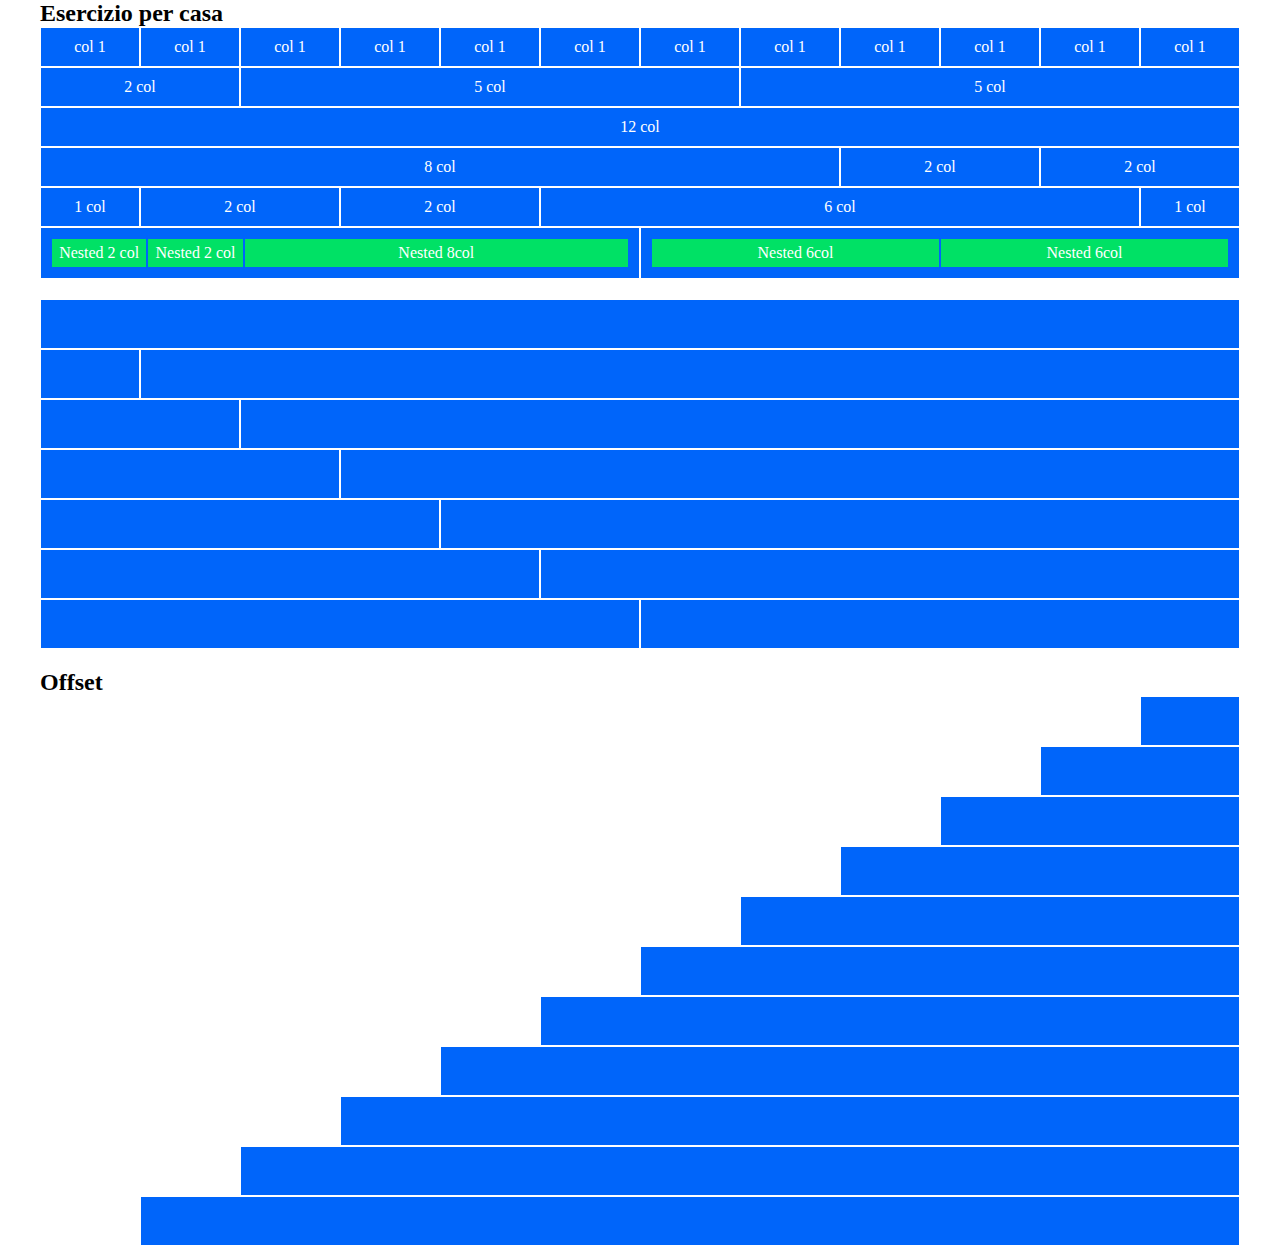
<file: index.html>
<!DOCTYPE html>
<html lang="en">
<head>
    <meta charset="UTF-8">
    <meta http-equiv="X-UA-Compatible" content="IE=edge">
    <meta name="viewport" content="width=device-width, initial-scale=1.0">
    <link rel="stylesheet" href="https://cdnjs.cloudflare.com/ajax/libs/font-awesome/6.2.0/css/all.min.css" integrity="sha512-xh6O/CkQoPOWDdYTDqeRdPCVd1SpvCA9XXcUnZS2FmJNp1coAFzvtCN9BmamE+4aHK8yyUHUSCcJHgXloTyT2A==" crossorigin="anonymous" referrerpolicy="no-referrer" />
    <link rel="stylesheet" href="./css/12bool.css">
    <link rel="stylesheet" href="./css/mediaquery.css">
    <link rel="stylesheet" href="./css/style.css">
    <title>12bool</title>
</head>
<body>
    <div class="container">
        <h2>Esercizio per casa</h2>
        <div class="row">
            <div class="col-1 debug">col 1</div>
            <div class="col-1 debug">col 1</div>
            <div class="col-1 debug">col 1</div>
            <div class="col-1 debug">col 1</div>
            <div class="col-1 debug">col 1</div>
            <div class="col-1 debug">col 1</div>
            <div class="col-1 debug">col 1</div>
            <div class="col-1 debug">col 1</div>
            <div class="col-1 debug">col 1</div>
            <div class="col-1 debug">col 1</div>
            <div class="col-1 debug">col 1</div>
            <div class="col-1 debug">col 1</div>
        </div>

        <div class="row">
            <div class="col-2 col-md-4 debug">2 col</div>
            <div class="col-5 col-md-4 debug">5 col</div>
            <div class="col-5 col-md-4 debug">5 col</div>
        </div>

        <div class="row">
            <div class="col-12 debug">12 col</div>
        </div>

        <div class="row">
            <div class="col-8 col-md-4 debug">8 col</div>
            <div class="col-2 col-md-4 debug">2 col</div>
            <div class="col-2 col-md-4 debug">2 col</div>
        </div>

        <div class="row">
            <div class="col-1 debug">1 col</div>
            <div class="col-2 debug">2 col</div>
            <div class="col-2 debug">2 col</div>
            <div class="col-6 debug">6 col</div>
            <div class="col-1 debug">1 col</div>
        </div>

        <div class="row">
            <div class="col-6 row debug">
                <div class="col-2 nest">Nested 2 col</div>
                <div class="col-2 nest">Nested 2 col</div>
                <div class="col-8 nest">Nested 8col</div>
            </div>
            <div class="col-6 row debug">
                <div class="col-6 nest">Nested 6col</div>
                <div class="col-6 nest">Nested 6col</div>
            </div>
        </div>
            <div class="pd-10"></div>

        <div class="row">
            <div class="col-12 debug2"></div>

            <div class="col-1 debug2"></div>
            <div class="col-11 debug2"></div>

            <div class="col-2 debug2"></div>
            <div class="col-10 debug2"></div>

            <div class="col-3 debug2"></div>
            <div class="col-9 debug2"></div>

            <div class="col-4 debug2"></div>
            <div class="col-8 debug2"></div>

            <div class="col-5 debug2"></div>
            <div class="col-7 debug2"></div>

            <div class="col-6 debug2"></div>
            <div class="col-6 debug2"></div>
        </div>

        <div class="pd-10"></div>

        <h2>Offset</h2>

            <div class="col-1 col-offset-11 debug2"></div>
            <div class="col-2 col-offset-10 debug2"></div>
            <div class="col-3 col-offset-9 debug2"></div>
            <div class="col-4 col-offset-8 debug2"></div>
            <div class="col-5 col-offset-7 debug2"></div>
            <div class="col-6 col-offset-6 debug2"></div>
            <div class="col-7 col-offset-5 debug2"></div>
            <div class="col-8 col-offset-4 debug2"></div>
            <div class="col-9 col-offset-3 debug2"></div>
            <div class="col-10 col-offset-2 debug2"></div>
            <div class="col-11 col-offset-1 debug2"></div>

        
        
    </div>
</body>
</html>
</file>
<file: css/12bool.css>
/* COMMON */

*{
    margin: 0;
    padding: 0;
    box-sizing: border-box;
}


/* CONTAINER */
.container-fluid{
    width: 100%;
}

.container{
    max-width: 1200px;
    height: 100vh;
    margin: 0 auto;
}


/* FLEX */
.row{
    display: flex;
    flex-flow: row wrap;
}

.d-flex-center{
    display: flex;
    justify-content: center;
    align-items: center;
}

.no-wrap{
    display: flex;
    flex-flow: row;
}
/* GRIGLIA/COLONNE */
[class*="col-"] {
    flex: 0 0 auto;
}

.col{
    flex-grow: 1;
    flex-basis: 0;
    max-width: 100%;
}
.col-1{
    max-width: calc((100% / 12) * 1);
    flex-basis: calc((100% / 12) * 1);
}
.col-2{
    max-width: calc((100% / 12) * 2);
    flex-basis: calc((100% / 12) * 2);
}
.col-3{
    max-width: calc((100% / 12) * 3);
    flex-basis: calc((100% / 12) * 3);
}
.col-4{
    max-width: calc((100% / 12) * 4);
    flex-basis: calc((100% / 12) * 4);
}
.col-5{
    max-width: calc((100% / 12) * 5);
    flex-basis: calc((100% / 12) * 5);
}
.col-6{
    max-width: calc((100% / 12) * 6);
    flex-basis: calc((100% / 12) * 6);
}
.col-7{
    max-width: calc((100% / 12) * 7);
    flex-basis: calc((100% / 12) * 7);
}
.col-8{
    max-width: calc((100% / 12) * 8);
    flex-basis: calc((100% / 12) * 8);
}
.col-9{
    flex-basis: calc((100% / 12) * 9);
    max-width: calc((100% / 12) * 9);
}
.col-10{
    flex-basis: calc((100% / 12) * 10);
    max-width: calc((100% / 12) * 10);
}
.col-11{
    flex-basis: calc((100% / 12) * 11);
    max-width: calc((100% / 12) * 11);
}
.col-12{
    flex-basis: calc((100% / 12) * 12);
    max-width: calc((100% / 12) * 12);
}

/* OFFSET */
.col-offset-1{
    margin-left: calc((100% / 12) * 1);
}
.col-offset-2{
    margin-left: calc((100% / 12) * 2);
}
.col-offset-3{
    margin-left: calc((100% / 12) * 3);
}
.col-offset-4{
    margin-left: calc((100% / 12) * 4);
}
.col-offset-5{
    margin-left: calc((100% / 12) * 5);
}
.col-offset-6{
    margin-left: calc((100% / 12) * 6);
}
.col-offset-7{
    margin-left: calc((100% / 12) * 7);
}
.col-offset-8{
    margin-left: calc((100% / 12) * 8);
}
.col-offset-9{
    margin-left: calc((100% / 12) * 9);
}
.col-offset-10{
    margin-left: calc((100% / 12) * 10);
}
.col-offset-11{
    margin-left: calc((100% / 12) * 11);
}
.col-offset-12{
    margin-left: calc((100% / 12) * 12);
}

/* Padding */
.pd-10{
    padding: 10px;
}
</file>
<file: css/mediaquery.css>
/* #### DESKTOP FIRST #### */




@media screen and (max-width: 992px){
    .col-lg-1{
        max-width: calc((100% / 12) * 1);
        flex-basis: calc((100% / 12) * 1);
    }
    .col-lg-2{
        max-width: calc((100% / 12) * 2);
        flex-basis: calc((100% / 12) * 2);
    }
    .col-lg-3{
        max-width: calc((100% / 12) * 3);
        flex-basis: calc((100% / 12) * 3);
    }
    .col-lg-4{
        max-width: calc((100% / 12) * 4);
        flex-basis: calc((100% / 12) * 4);
    }
    .col-lg-5{
        max-width: calc((100% / 12) * 5);
        flex-basis: calc((100% / 12) * 5);
    }
    .col-lg-6{
        max-width: calc((100% / 12) * 6);
        flex-basis: calc((100% / 12) * 6);
    }
    .col-lg-7{
        max-width: calc((100% / 12) * 7);
        flex-basis: calc((100% / 12) * 7);
    }
    .col-lg-8{
        max-width: calc((100% / 12) * 8);
        flex-basis: calc((100% / 12) * 8);
    }
    .col-lg-9{
        flex-basis: calc((100% / 12) * 9);
        max-width: calc((100% / 12) * 9);
    }
    .col-lg-10{
        flex-basis: calc((100% / 12) * 10);
        max-width: calc((100% / 12) * 10);
    }
    .col-lg-11{
        flex-basis: calc((100% / 12) * 11);
        max-width: calc((100% / 12) * 11);
    }
    .col-lg-12{
        flex-basis: calc((100% / 12) * 12);
        max-width: calc((100% / 12) * 12);
    }

    .col-lg-offset-1{
        margin-left: calc((100% 12) * 1);
    }
    .col-lg-offset-2{
        margin-left: calc((100% 12) * 2);
    }
    .col-lg-offset-3{
        margin-left: calc((100% 12) * 3);
    }
    .col-lg-offset-4{
        margin-left: calc((100% 12) * 4);
    }
    .col-lg-offset-5{
        margin-left: calc((100% 12) * 5);
    }
    .col-lg-offset-6{
        margin-left: calc((100% 12) * 6);
    }
    .col-lg-offset-7{
        margin-left: calc((100% 12) * 7);
    }
    .col-lg-offset-8{
        margin-left: calc((100% 12) * 8);
    }
    .col-lg-offset-9{
        margin-left: calc((100% 12) * 9);
    }
    .col-lg-offset-10{
        margin-left: calc((100% 12) * 10);
    }
    .col-lg-offset-11{
        margin-left: calc((100% 12) * 11);
    }
    .col-lg-offset-12{
        margin-left: calc((100% 12) * 12);
    }
}


@media screen and (max-width: 768px){
    .col-md-1{
        max-width: calc((100% / 12) * 1);
        flex-basis: calc((100% / 12) * 1);
    }
    .col-md-2{
        max-width: calc((100% / 12) * 2);
        flex-basis: calc((100% / 12) * 2);
    }
    .col-md-3{
        max-width: calc((100% / 12) * 3);
        flex-basis: calc((100% / 12) * 3);
    }
    .col-md-4{
        max-width: calc((100% / 12) * 4);
        flex-basis: calc((100% / 12) * 4);
    }
    .col-md-5{
        max-width: calc((100% / 12) * 5);
        flex-basis: calc((100% / 12) * 5);
    }
    .col-md-6{
        max-width: calc((100% / 12) * 6);
        flex-basis: calc((100% /12) * 6);
    }
    .col-md-7{
        max-width: calc((100% / 12) * 7);
        flex-basis: calc((100% / 12) * 7);
    }
    .col-md-8{
        max-width: calc((100% / 12) * 8);
        flex-basis: calc((100% / 12) * 8);
    }
    .col-md-9{
        flex-basis: calc((100% / 12) * 9);
        max-width: calc((100% / 12) * 9);
    }
    .col-md-10{
        flex-basis: calc((100% / 12) * 10);
        max-width: calc((100% / 12) * 10);
    }
    .col-md-11{
        flex-basis: calc((100% / 12) * 11);
        max-width: calc((100% / 12) * 11);
    }
    .col-md-12{
        flex-basis: calc((100% / 12) * 12);
        max-width: calc((100% / 12) * 12);
    }

    .col-md-offset-1{
        margin-left: calc((100% 12) * 1);
    }
    .col-md-offset-2{
        margin-left: calc((100% 12) * 2);
    }
    .col-md-offset-3{
        margin-left: calc((100% 12) * 3);
    }
    .col-md-offset-4{
        margin-left: calc((100% 12) * 4);
    }
    .col-md-offset-5{
        margin-left: calc((100% 12) * 5);
    }
    .col-md-offset-6{
        margin-left: calc((100% 12) * 6);
    }
    .col-md-offset-7{
        margin-left: calc((100% 12) * 7);
    }
    .col-md-offset-8{
        margin-left: calc((100% 12) * 8);
    }
    .col-md-offset-9{
        margin-left: calc((100% 12) * 9);
    }
    .col-md-offset-10{
        margin-left: calc((100% 12) * 10);
    }
    .col-md-offset-11{
        margin-left: calc((100% 12) * 11);
    }
    .col-md-offset-12{
        margin-left: calc((100% 12) * 12);
    }
}

@media screen and (max-width: 575px){
    .col-sm-1{
        max-width: calc((100% / 1) * 1);
        flex-basis: calc((100% / 1) * 1);
    }
    .col-sm-2{
        max-width: calc((100% / 2) * 2);
        flex-basis: calc((100% / 2) * 2);
    }
    .col-sm-3{
        max-width: calc((100% / 3) * 3);
        flex-basis: calc((100% / 3) * 3);
    }
    .col-sm-4{
        max-width: calc((100% / 4) * 4);
        flex-basis: calc((100% / 4) * 4);
    }
    .col-sm-5{
        max-width: calc((100% / 5) * 5);
        flex-basis: calc((100% / 5) * 5);
    }
    .col-sm-6{
        max-width: calc((100% / 6) * 6);
        flex-basis: calc((100% / 6) * 6);
    }
    .col-sm-7{
        max-width: calc((100% / 7) * 7);
        flex-basis: calc((100% / 7) * 7);
    }
    .col-sm-8{
        max-width: calc((100% / 8) * 8);
        flex-basis: calc((100% / 8) * 8);
    }
    .col-sm-9{
        flex-basis: calc((100% / 9) * 9);
        max-width: calc((100% / 9) * 9);
    }
    .col-sm-10{
        flex-basis: calc((100% / 10) * 10);
        max-width: calc((100% / 10) * 10);
    }
    .col-sm-11{
        flex-basis: calc((100% / 11) * 11);
        max-width: calc((100% / 11) * 11);
    }
    .col-sm-12{
        flex-basis: calc((100% / 12) * 12);
        max-width: calc((100% / 12) * 12);
    }

    .col-sm-offset-1{
        margin-left: calc((100% 12) * 1);
    }
    .col-sm-offset-2{
        margin-left: calc((100% 12) * 2);
    }
    .col-sm-offset-3{
        margin-left: calc((100% 12) * 3);
    }
    .col-sm-offset-4{
        margin-left: calc((100% 12) * 4);
    }
    .col-sm-offset-5{
        margin-left: calc((100% 12) * 5);
    }
    .col-sm-offset-6{
        margin-left: calc((100% 12) * 6);
    }
    .col-sm-offset-7{
        margin-left: calc((100% 12) * 7);
    }
    .col-sm-offset-8{
        margin-left: calc((100% 12) * 8);
    }
    .col-sm-offset-9{
        margin-left: calc((100% 12) * 9);
    }
    .col-sm-offset-10{
        margin-left: calc((100% 12) * 10);
    }
    .col-sm-offset-11{
        margin-left: calc((100% 12) * 11);
    }
    .col-sm-offset-12{
        margin-left: calc((100% 12) * 12);
    }
}
</file>
<file: css/style.css>
:root{

}


.debug{
    border: 1px solid #ffffff;
    background-color: #0065fa;
    color: #ffffff;
    padding: 10px;
    text-align: center;
}

.debug2{
    border: 1px solid #ffffff;
    background-color: #0065fa;
    min-height: 50px;
}
.nest{
    border: 1px solid #0065fa;
    color: #ffffff;
    background-color: #00e165;
    padding: 5px;
    text-align: center;
}

.bg{
    background-color: rgb(73, 71, 71);
}

.box{
    width: 500px;
    height: 500px;
    background-color: crimson;
}

.square{
    background-color: black;
    border: 1px solid white;
    width: 40px;
    height: 40px;
}
</file>
